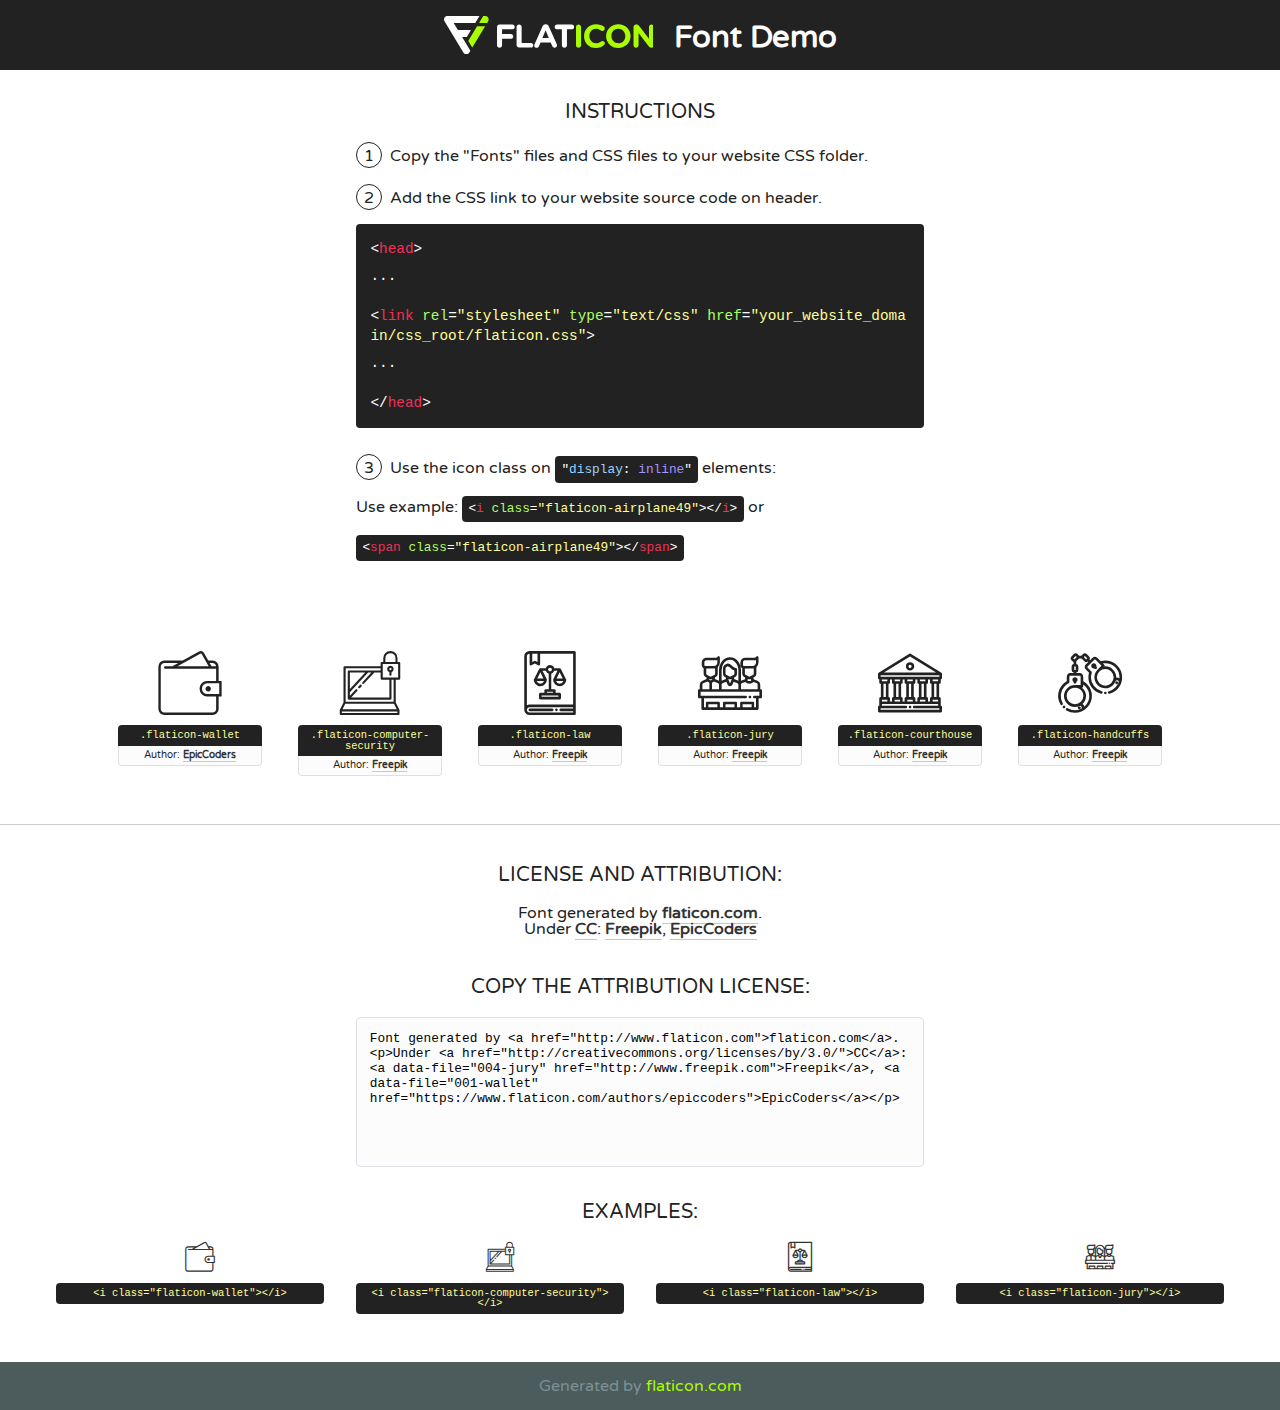
<file: assets/fonts/np-icons/font/flaticon.html>
<!DOCTYPE html>
<!--
  Flaticon icon font: Flaticon
  Creation date: 13/09/2017 10:02
-->
<html>
<!DOCTYPE html>
<html>

<head>
    <title>Flaticon WebFont</title>
    <link href="http://fonts.googleapis.com/css?family=Varela+Round" rel="stylesheet" type="text/css" />
    <link rel="stylesheet" type="text/css" href="flaticon.css">
    <meta charset="UTF-8">
    <style>
    html, body, div, span, applet, object, iframe,
    h1, h2, h3, h4, h5, h6, p, blockquote, pre,
    a, abbr, acronym, address, big, cite, code,
    del, dfn, em, img, ins, kbd, q, s, samp,
    small, strike, strong, sub, sup, tt, var,
    b, u, i, center,
    dl, dt, dd, ol, ul, li,
    fieldset, form, label, legend,
    table, caption, tbody, tfoot, thead, tr, th, td,
    article, aside, canvas, details, embed, 
    figure, figcaption, footer, header, hgroup, 
    menu, nav, output, ruby, section, summary,
    time, mark, audio, video {
        margin: 0;
        padding: 0;
        border: 0;
        font-size: 100%;
        font: inherit;
        vertical-align: baseline;
    }
    /* HTML5 display-role reset for older browsers */
    article, aside, details, figcaption, figure, 
    footer, header, hgroup, menu, nav, section {
        display: block;
    }
    body {
        line-height: 1;
    }
    ol, ul {
        list-style: none;
    }
    blockquote, q {
        quotes: none;
    }
    blockquote:before, blockquote:after,
    q:before, q:after {
        content: '';
        content: none;
    }
    table {
        border-collapse: collapse;
        border-spacing: 0;
    }
    body {
        font-family: 'Varela Round', Helvetica, Arial, sans-serif;
        font-size: 16px;
        color: #222;
    }
    a {
        color: #333;
        border-bottom: 1px solid #a9fd00;
        font-weight: bold;
        text-decoration: none;
    }
    * {
        -moz-box-sizing: border-box;
        -webkit-box-sizing: border-box;
        box-sizing: border-box;
        margin: 0;
        padding: 0;
    }
    [class^="flaticon-"]:before, [class*=" flaticon-"]:before, [class^="flaticon-"]:after, [class*=" flaticon-"]:after {
        font-family: Flaticon;
        font-size: 30px;
        font-style: normal;
        margin-left: 20px;
        color: #333;
    }
    .wrapper {
        max-width: 600px;
        margin: auto;
        padding: 0 1em;
    }
    .title {
        font-size: 1.25em;
        text-align: center;
        margin-bottom: 1em;
        text-transform: uppercase;
    }
    header {
        text-align: center;
        background-color: #222;
        color: #fff;
        padding: 1em;
    }
    header .logo {
        width: 210px;
        height: 38px;
        display: inline-block;
        vertical-align: middle;
        margin-right: 1em;
        border: none;
    }
    header strong {
        font-size: 1.95em;
        font-weight: bold;
        vertical-align: middle;
        margin-top: 5px;
        display: inline-block;
    }
    .demo {
        margin: 2em auto;
        line-height: 1.25em;
    }
    .demo ul li {
        margin-bottom: 1em;
    }
    .demo ul li .num {
        color: #222;
        border-radius: 20px;
        display: inline-block;
        width: 26px;
        padding: 3px;
        height: 26px;
        text-align: center;
        margin-right: 0.5em;
        border: 1px solid #222;
    }
    .demo ul li code {
        background-color: #222;
        border-radius: 4px;
        padding: 0.25em 0.5em;
        display: inline-block;
        color: #fff;
        font-family: Consolas,Monaco,Lucida Console,Liberation Mono,DejaVu Sans Mono,Bitstream Vera Sans Mono,Courier New, monospace;
        font-weight: lighter;
        margin-top: 1em;
        font-size: 0.8em;
        word-break: break-all;
    }
    .demo ul li code.big {
        padding: 1em;
        font-size: 0.9em;
    }
    .demo ul li code .red {
        color: #EF3159;
    }
    .demo ul li code .green {
        color: #ACFF65;
    }
    .demo ul li code .yellow {
        color: #FFFF99;
    }
    .demo ul li code .blue {
        color: #99D3FF;
    }
    .demo ul li code .purple {
        color: #A295FF;
    }
    .demo ul li code .dots {
        margin-top: 0.5em;
        display: block;
    }
    #glyphs {
        border-bottom: 1px solid #ccc;
        padding: 2em 0;
        text-align: center;
    }
    .glyph {
        display: inline-block;
        width: 9em;
        margin: 1em;
        text-align: center;
        vertical-align: top;
        background: #FFF;
    }
    .glyph .glyph-icon {
        padding: 10px;
        display: block;
        font-family:"Flaticon";
        font-size: 64px;
        line-height: 1;
    }
    .glyph .glyph-icon:before {
        font-size: 64px;
        color: #222;
        margin-left: 0;
    }
    .class-name {
        font-size: 0.65em;
        background-color: #222;
        color: #fff;
        border-radius: 4px 4px 0 0;
        padding: 0.5em;
        color: #FFFF99;
        font-family: Consolas,Monaco,Lucida Console,Liberation Mono,DejaVu Sans Mono,Bitstream Vera Sans Mono,Courier New, monospace;
    }
    .author-name {
        font-size: 0.6em;
        background-color: #fcfcfd;
        border: 1px solid #DEDEE4;
        border-top: 0;
        border-radius: 0 0 4px 4px;
        padding: 0.5em;
    }
    .class-name:last-child {
        font-size: 10px;
        color:#888;
    }
    .class-name:last-child a {
        font-size: 10px;
        color:#555;
    }
    .class-name:last-child a:hover {
        color:#a9fd00;
    }
    .glyph > input {
        display: block;
        width: 100px;
        margin: 5px auto;
        text-align: center;
        font-size: 12px;
        cursor: text;
    }
    .glyph > input.icon-input {
        font-family:"Flaticon";
        font-size: 16px;
        margin-bottom: 10px;
    }
    .attribution .title {
        margin-top: 2em;
    }
    .attribution textarea {
        background-color: #fcfcfd;
        padding: 1em;
        border: none;
        box-shadow: none;
        border: 1px solid #DEDEE4;
        border-radius: 4px;
        resize: none;
        width: 100%;
        height: 150px;
        font-size: 0.8em;
        font-family: Consolas,Monaco,Lucida Console,Liberation Mono,DejaVu Sans Mono,Bitstream Vera Sans Mono,Courier New, monospace;
        -webkit-appearance: none;
    }
    .iconsuse {
        margin: 2em auto;
        text-align: center;
        max-width: 1200px;
    }
    .iconsuse:after {
        content: '';
        display: table;
        clear: both;
    }
    .iconsuse .image {
        float: left;
        width: 25%;
        padding: 0 1em;
    }
    .iconsuse .image p {
        margin-bottom: 1em;
    }
    .iconsuse .image span {
        display: block;
        font-size: 0.65em;
        background-color: #222;
        color: #fff;
        border-radius: 4px;
        padding: 0.5em;
        color: #FFFF99;
        margin-top: 1em;
        font-family: Consolas,Monaco,Lucida Console,Liberation Mono,DejaVu Sans Mono,Bitstream Vera Sans Mono,Courier New, monospace;
    }
    #footer {
        text-align: center;
        background-color: #4C5B5C;
        color: #7c9192;
        padding: 1em;
    }
    #footer a {
        border: none;
        color: #a9fd00;
        font-weight: normal;
    }
    @media (max-width: 960px) {
        .iconsuse .image {
            width: 50%;
        }
    }
    @media (max-width: 560px) {
        .iconsuse .image {
            width: 100%;
        }
    }
    </style>
</head>

<body class="characters-off">

    <header>
        <a href="http://www.flaticon.com" target="_blank" class="logo">
            <svg version="1.1" xmlns="http://www.w3.org/2000/svg" xmlns:xlink="http://www.w3.org/1999/xlink" xmlns:a="http://ns.adobe.com/AdobeSVGViewerExtensions/3.0/" viewBox="0 0 560.875 102.036" enable-background="new 0 0 560.875 102.036" xml:space="preserve">
                <defs>
                </defs>
                <g>
                    <g class="letters">
                        <path fill="#ffffff" d="M141.596,29.675c0-3.777,2.985-6.767,6.764-6.767h34.438c3.426,0,6.15,2.728,6.15,6.15
                        c0,3.43-2.724,6.149-6.15,6.149h-27.674v13.091h23.719c3.429,0,6.151,2.724,6.151,6.15c0,3.43-2.723,6.149-6.151,6.149h-23.719
                        v17.574c0,3.773-2.986,6.761-6.764,6.761c-3.779,0-6.764-2.989-6.764-6.761V29.675z"></path>
                        <path fill="#ffffff" d="M193.844,29.149c0-3.781,2.985-6.767,6.764-6.767c3.776,0,6.763,2.985,6.763,6.767v42.957h25.039
                        c3.426,0,6.149,2.726,6.149,6.153c0,3.425-2.723,6.15-6.149,6.15h-31.802c-3.779,0-6.764-2.986-6.764-6.768V29.149z"></path>
                        <path fill="#ffffff" d="M241.891,75.71l21.438-48.407c1.492-3.341,4.215-5.357,7.906-5.357h0.792
                        c3.686,0,6.323,2.017,7.815,5.357l21.439,48.407c0.436,0.967,0.701,1.845,0.701,2.723c0,3.602-2.809,6.501-6.414,6.501
                        c-3.161,0-5.269-1.845-6.499-4.655l-4.132-9.661h-27.059l-4.301,10.102c-1.144,2.631-3.426,4.214-6.237,4.214
                        c-3.517,0-6.24-2.81-6.24-6.325C241.1,77.64,241.451,76.677,241.891,75.71z M279.932,58.666l-8.521-20.297l-8.526,20.297H279.932
                        z"></path>
                        <path fill="#ffffff" d="M314.864,35.387H301.86c-3.429,0-6.239-2.813-6.239-6.238c0-3.429,2.811-6.24,6.239-6.24h39.533
                        c3.426,0,6.237,2.811,6.237,6.24c0,3.425-2.811,6.238-6.237,6.238h-13.001v42.785c0,3.773-2.99,6.761-6.764,6.761
                        c-3.779,0-6.764-2.989-6.764-6.761V35.387z"></path>
                        <path fill="#A9FD00" d="M352.615,29.149c0-3.781,2.985-6.767,6.767-6.767c3.774,0,6.761,2.985,6.761,6.767v49.024
                        c0,3.773-2.987,6.761-6.761,6.761c-3.781,0-6.767-2.989-6.767-6.761V29.149z"></path>
                        <path fill="#A9FD00" d="M374.132,53.836v-0.179c0-17.481,13.178-31.801,32.065-31.801c9.22,0,15.459,2.458,20.557,6.238
                        c1.402,1.054,2.637,2.985,2.637,5.357c0,3.692-2.985,6.59-6.681,6.59c-1.845,0-3.071-0.702-4.044-1.319
                        c-3.776-2.813-7.729-4.393-12.562-4.393c-10.364,0-17.831,8.611-17.831,19.154v0.173c0,10.542,7.291,19.329,17.831,19.329
                        c5.715,0,9.492-1.756,13.359-4.834c1.049-0.874,2.458-1.491,4.039-1.491c3.429,0,6.325,2.813,6.325,6.236
                        c0,2.106-1.056,3.78-2.282,4.834c-5.539,4.834-12.036,7.733-21.878,7.733C387.572,85.464,374.132,71.493,374.132,53.836z"></path>
                        <path fill="#A9FD00" d="M433.009,53.836v-0.179c0-17.481,13.79-31.801,32.766-31.801c18.981,0,32.592,14.143,32.592,31.628v0.173
                        c0,17.483-13.785,31.807-32.769,31.807C446.625,85.464,433.009,71.32,433.009,53.836z M484.224,53.836v-0.179
                        c0-10.539-7.725-19.326-18.626-19.326c-10.893,0-18.449,8.611-18.449,19.154v0.173c0,10.542,7.73,19.329,18.626,19.329
                        C476.676,72.986,484.224,64.378,484.224,53.836z"></path>
                        <path fill="#A9FD00" d="M506.233,29.321c0-3.774,2.99-6.763,6.767-6.763h1.401c3.252,0,5.183,1.583,7.029,3.953l26.093,34.265
                        V29.059c0-3.692,2.99-6.677,6.681-6.677c3.683,0,6.671,2.985,6.671,6.677v48.934c0,3.78-2.987,6.765-6.764,6.765h-0.436
                        c-3.257,0-5.188-1.581-7.034-3.953l-27.056-35.492v32.944c0,3.687-2.985,6.676-6.678,6.676c-3.683,0-6.673-2.989-6.673-6.676
                        V29.321z"></path>
                    </g>
                    <g class="insignia">
                        <path fill="#ffffff" d="M48.372,56.137h12.517l11.156-18.537H37.186L25.688,18.539h57.825L94.668,0H9.271
                        C5.925,0,2.842,1.801,1.198,4.716c-1.644,2.907-1.593,6.482,0.134,9.343l50.38,83.501c1.678,2.781,4.689,4.476,7.938,4.476
                        c3.246,0,6.257-1.695,7.935-4.476l2.898-4.804L48.372,56.137z"></path>
                        <g class="i">
                            <path fill="#A9FD00" d="M93.575,18.539h0.031v0.004l21.652,0.004l2.705-4.488c1.727-2.861,1.778-6.436,0.133-9.343
                            C116.454,1.801,113.371,0,110.026,0h-5.294L93.575,18.539z"></path>
                            <polygon fill="#A9FD00" points="88.291,27.356 64.725,66.486 75.519,84.404 109.942,27.356"></polygon>
                        </g>
                    </g>
                </g>
            </svg>
        </a>
        <strong>Font Demo</strong>
    </header>


    <section class="demo wrapper">

        <p class="title">Instructions</p>

        <ul>
            <li>
                <span class="num">1</span>Copy the "Fonts" files and CSS files to your website CSS folder.
            </li>
            <li>
                <span class="num">2</span>Add the CSS link to your website source code on header.
                <code class="big">
                    &lt;<span class="red">head</span>&gt;
                    <br/><span class="dots">...</span>
                    <br/>&lt;<span class="red">link</span> <span class="green">rel</span>=<span class="yellow">"stylesheet"</span> <span class="green">type</span>=<span class="yellow">"text/css"</span> <span class="green">href</span>=<span class="yellow">"your_website_domain/css_root/flaticon.css"</span>&gt;
                    <br/><span class="dots">...</span>
                    <br/>&lt;/<span class="red">head</span>&gt;
                </code>
            </li>

            <li>
                <p>
                    <span class="num">3</span>Use the icon class on <code>"<span class="blue">display</span>:<span class="purple"> inline</span>"</code> elements:
                    <br />
                    Use example: <code>&lt;<span class="red">i</span> <span class="green">class</span>=<span class="yellow">&quot;flaticon-airplane49&quot;</span>&gt;&lt;/<span class="red">i</span>&gt;</code> or <code>&lt;<span class="red">span</span> <span class="green">class</span>=<span class="yellow">&quot;flaticon-airplane49&quot;</span>&gt;&lt;/<span class="red">span</span>&gt;</code>
            </li>
        </ul>

    </section>




   <section id="glyphs">          
    
      
        <div class="glyph"><div class="glyph-icon flaticon-wallet"></div>
            <div class="class-name">.flaticon-wallet</div>
            <div class="author-name">Author: <a data-file="001-wallet" href="https://www.flaticon.com/authors/epiccoders">EpicCoders</a> </div> 
        </div>        
        
        <div class="glyph"><div class="glyph-icon flaticon-computer-security"></div>
            <div class="class-name">.flaticon-computer-security</div>
            <div class="author-name">Author: <a data-file="002-computer-security" href="http://www.freepik.com">Freepik</a> </div> 
        </div>        
        
        <div class="glyph"><div class="glyph-icon flaticon-law"></div>
            <div class="class-name">.flaticon-law</div>
            <div class="author-name">Author: <a data-file="003-law" href="http://www.freepik.com">Freepik</a> </div> 
        </div>        
        
        <div class="glyph"><div class="glyph-icon flaticon-jury"></div>
            <div class="class-name">.flaticon-jury</div>
            <div class="author-name">Author: <a data-file="004-jury" href="http://www.freepik.com">Freepik</a> </div> 
        </div>        
        
        <div class="glyph"><div class="glyph-icon flaticon-courthouse"></div>
            <div class="class-name">.flaticon-courthouse</div>
            <div class="author-name">Author: <a data-file="005-courthouse" href="http://www.freepik.com">Freepik</a> </div> 
        </div>        
        
        <div class="glyph"><div class="glyph-icon flaticon-handcuffs"></div>
            <div class="class-name">.flaticon-handcuffs</div>
            <div class="author-name">Author: <a data-file="006-handcuffs" href="http://www.freepik.com">Freepik</a> </div> 
        </div>        
        

    </section>



    <section class="attribution wrapper"   style="text-align:center;">

      <div class="title">License and attribution:</div><div class="attrDiv">Font generated by <a href="http://www.flaticon.com">flaticon.com</a>. <div><p>Under <a href="http://creativecommons.org/licenses/by/3.0/">CC</a>: <a data-file="004-jury" href="http://www.freepik.com">Freepik</a>, <a data-file="001-wallet" href="https://www.flaticon.com/authors/epiccoders">EpicCoders</a></p>  </div>
      </div>
      <div class="title">Copy the Attribution License:</div>

    <textarea onclick="this.focus();this.select();">Font generated by &lt;a href=&quot;http://www.flaticon.com&quot;&gt;flaticon.com&lt;/a&gt;. <p>Under <a href="http://creativecommons.org/licenses/by/3.0/">CC</a>: <a data-file="004-jury" href="http://www.freepik.com">Freepik</a>, <a data-file="001-wallet" href="https://www.flaticon.com/authors/epiccoders">EpicCoders</a></p>  
     </textarea>

    </section>

    <section class="iconsuse">

          <div class="title">Examples:</div>            
             
            <div class="image">
                <p>
                    <i class="glyph-icon flaticon-wallet"></i> 
                    <span>&lt;i class=&quot;flaticon-wallet&quot;&gt;&lt;/i&gt;</span>
                </p>
            </div>
            
            <div class="image">
                <p>
                    <i class="glyph-icon flaticon-computer-security"></i> 
                    <span>&lt;i class=&quot;flaticon-computer-security&quot;&gt;&lt;/i&gt;</span>
                </p>
            </div>
            
            <div class="image">
                <p>
                    <i class="glyph-icon flaticon-law"></i> 
                    <span>&lt;i class=&quot;flaticon-law&quot;&gt;&lt;/i&gt;</span>
                </p>
            </div>
            
            <div class="image">
                <p>
                    <i class="glyph-icon flaticon-jury"></i> 
                    <span>&lt;i class=&quot;flaticon-jury&quot;&gt;&lt;/i&gt;</span>
                </p>
            </div>
                       
        </div>
                            
    </section>

<div id="footer">
    <div>Generated by <a href="http://www.flaticon.com">flaticon.com</a>
    </div>
</div>



</body>
</html>
</file>
<file: assets/fonts/np-icons/font/flaticon.css>
/*
  	Flaticon icon font: Flaticon
  	Creation date: 13/09/2017 10:02
  	*/

@font-face {
  font-family: "Flaticon";
  src: url("./Flaticon.eot");
  src: url("./Flaticon.eot?#iefix") format("embedded-opentype"),
       url("./Flaticon.woff") format("woff"),
       url("./Flaticon.ttf") format("truetype"),
       url("./Flaticon.svg#Flaticon") format("svg");
  font-weight: normal;
  font-style: normal;
}

@media screen and (-webkit-min-device-pixel-ratio:0) {
  @font-face {
    font-family: "Flaticon";
    src: url("./Flaticon.svg#Flaticon") format("svg");
  }
}

[class^="flaticon-"]:before, [class*=" flaticon-"]:before,
[class^="flaticon-"]:after, [class*=" flaticon-"]:after {   
  font-family: Flaticon;
        font-size: 20px;
font-style: normal;
margin-left: 20px;
}

.flaticon-wallet:before { content: "\f100"; }
.flaticon-computer-security:before { content: "\f101"; }
.flaticon-law:before { content: "\f102"; }
.flaticon-jury:before { content: "\f103"; }
.flaticon-courthouse:before { content: "\f104"; }
.flaticon-handcuffs:before { content: "\f105"; }
</file>
